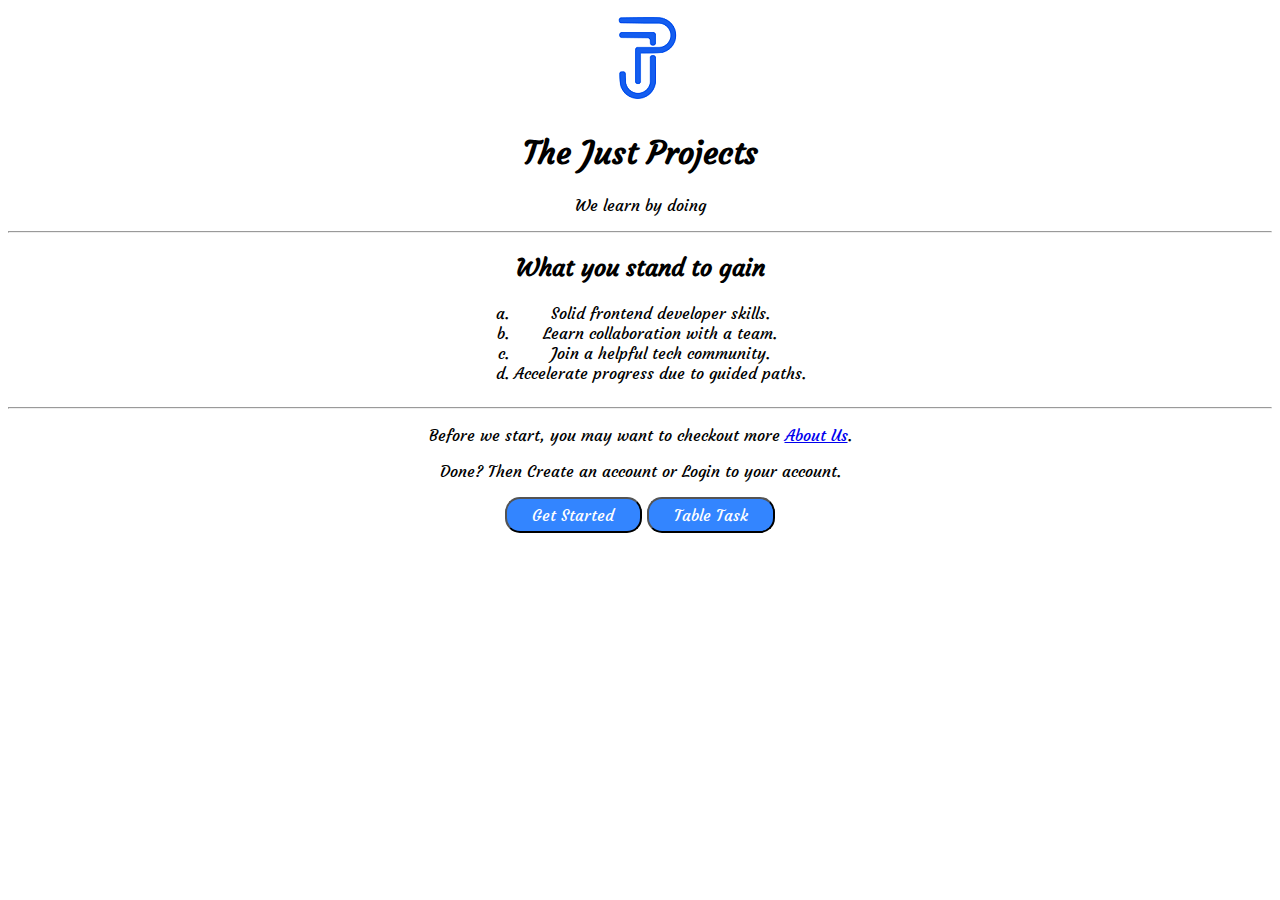
<file: index.html>
<!DOCTYPE html>
<html lang="en">
  <head>
    <meta charset="UTF-8" />
    <meta http-equiv="X-UA-Compatible" content="IE=edge" />
    <meta name="viewport" content="width=device-width, initial-scale=1.0" />
    <title>Document</title>
    <link rel="preconnect" href="https://fonts.googleapis.com" />
    <link rel="preconnect" href="https://fonts.gstatic.com" crossorigin />
    <link
      href="https://fonts.googleapis.com/css2?family=Courgette&display=swap"
      rel="stylesheet"
    />

    <link rel="icon" href="./Images/favicon.jpg" type="image/x-icon" />
    <link rel="stylesheet" href="style.css" />
  </head>

  <body>

    <img src="./Images/tjp.png" alt="The Just Projects" />
    
    <h1>The Just Projects</h1>
    <p>We learn by doing</p>
    
    <hr />

    <div class="container">
      <h2>What you stand to gain</h2>
        <ol class="list" type="a">
          <li>Solid frontend developer skills.</li>
          <li>Learn collaboration with a team.</li>
          <li>Join a helpful tech community.</li>
          <li>Accelerate progress due to guided paths.</li>
        </ol>
    </div>

    <hr />
    <p>
      Before we start, you may want to checkout more
      <a href="./about.html">About Us</a>.
    </p>
    <p>Done? Then Create an account or Login to your account.</p>

    <button>Get Started</button>
    <a href="./table.html">
    <button>Table Task</button>

  </body>
</html>
</file>
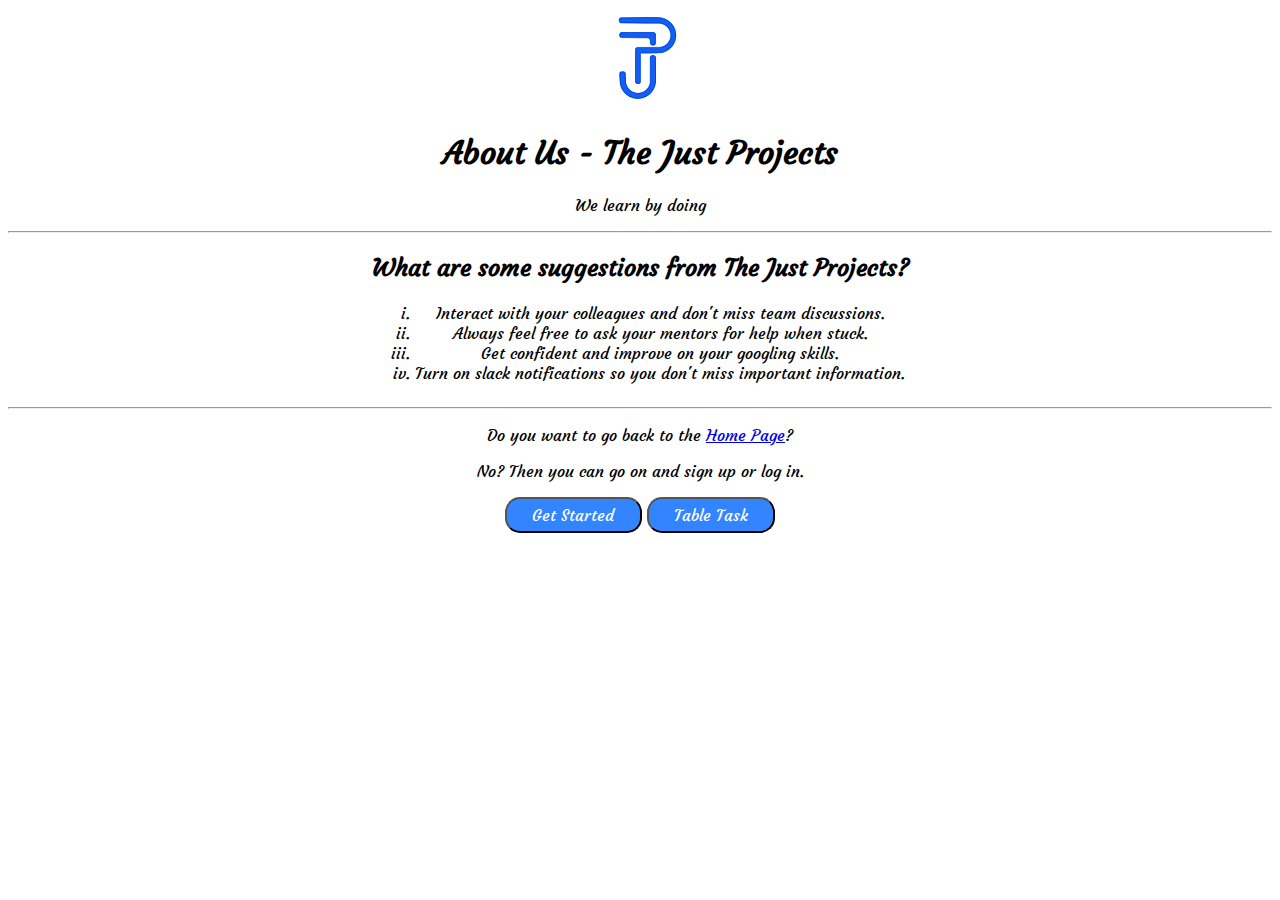
<file: about.html>
<!DOCTYPE html>
<html lang="en">
  <head>
    <meta charset="UTF-8" />
    <meta http-equiv="X-UA-Compatible" content="IE=edge" />
    <meta name="viewport" content="width=device-width, initial-scale=1.0" />
    <title>Document</title>
    <link rel="preconnect" href="https://fonts.googleapis.com" />
    <link rel="preconnect" href="https://fonts.gstatic.com" crossorigin />
    <link
      href="https://fonts.googleapis.com/css2?family=Courgette&display=swap"
      rel="stylesheet"
    />

    <link rel="icon" href="./Images/favicon.jpg" type="image/x-icon" />
    <link rel="stylesheet" href="style.css" />
  </head>

  <body>

    <img src="Images/tjp.png" alt="The Just Projects" />

    <h1>About Us - The Just Projects</h1>
    <p>We learn by doing</p>
    
    <hr />

    <div class="container">
      <h2 class="second">What are some suggestions from The Just Projects?</h2>
        <ol class="list" type="i">
          <li>Interact with your colleagues and don't miss team discussions.</li>
          <li>Always feel free to ask your mentors for help when stuck.</li>
          <li>Get confident and improve on your googling skills.</li>
          <li>
          Turn on slack notifications so you don't miss important information.
          </li>
        </ol>
    </div>

    <hr />

    <p>Do you want to go back to the <a href="./index.html">Home Page</a>?</p>
    <p>No? Then you can go on and sign up or log in.</p>
    
    <button>Get Started</button>
    <a href="./table.html">
    <button>Table Task</button>
  </body>
</html>
</file>
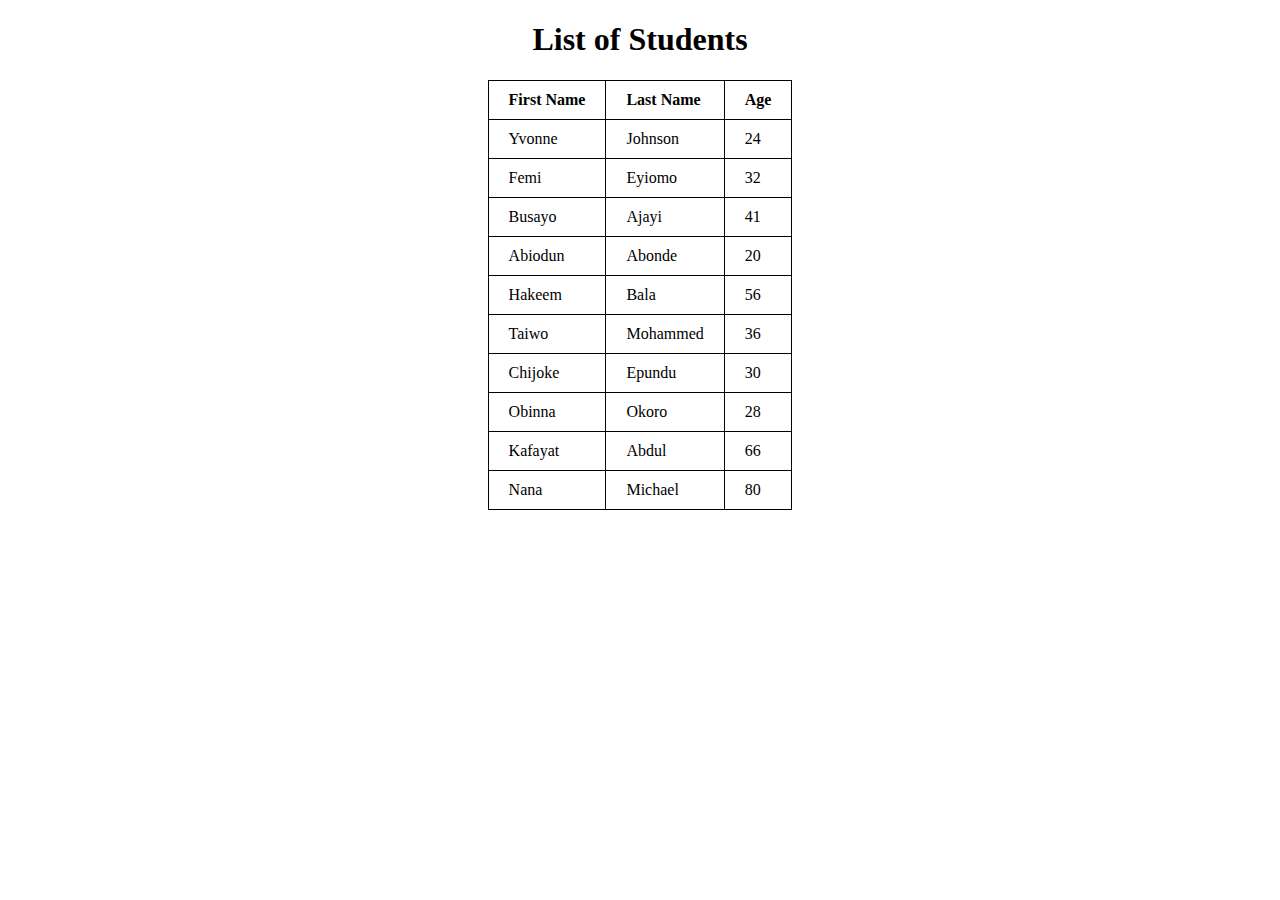
<file: table.html>
<!DOCTYPE html>
<html lang="en">
  <head>
    <meta charset="UTF-8" />
    <meta http-equiv="X-UA-Compatible" content="IE=edge" />
    <meta name="viewport" content="width=device-width, initial-scale=1.0" />
    <title>Document</title>

    <link rel="icon" href="./Images/favicon.jpg" type="image/x-icon" />
    <link rel="stylesheet" href="table.css" />
  </head>
  <body>
    <h1>List of Students</h1>

    <div class="table-container">
      <table class="center">
        <thead>
          <tr>
            <th>First Name</th>
            <th>Last Name</th>
            <th>Age</th>
          </tr>
        </thead>

        <tbody>
          <tr>
            <td>Yvonne</td>
            <td>Johnson</td>
            <td>24</td>
          </tr>

          <tr>
            <td>Femi</td>
            <td>Eyiomo</td>
            <td>32</td>
          </tr>

          <tr>
            <td>Busayo</td>
            <td>Ajayi</td>
            <td>41</td>
          </tr>

          <tr>
            <td>Abiodun</td>
            <td>Abonde</td>
            <td>20</td>
          </tr>

          <tr>
            <td>Hakeem</td>
            <td>Bala</td>
            <td>56</td>
          </tr>

          <tr>
            <td>Taiwo</td>
            <td>Mohammed</td>
            <td>36</td>
          </tr>

          <tr>
            <td>Chijoke</td>
            <td>Epundu</td>
            <td>30</td>
          </tr>

          <tr>
            <td>Obinna</td>
            <td>Okoro</td>
            <td>28</td>
          </tr>

          <tr>
            <td>Kafayat</td>
            <td>Abdul</td>
            <td>66</td>
          </tr>

          <tr>
            <td>Nana</td>
            <td>Michael</td>
            <td>80</td>
          </tr>
        </tbody>
      </table>
    </div>
  </body>
</html>
</file>
<file: style.css>
* {
    font-family: "Courgette", cursive;
    text-align: center;
}

div.container {
    text-align: center;
    
}

h1.second {
    margin: 0px;
    padding: 0px;
    border: 0;
}

ol.list {
    display: inline-block;
    text-align: center;
    margin-top: auto;
    padding: auto;
}

button {
    background-color: #3385ff;
    color: white;
    font-size: 16px;
    border-radius: 15px;
    text-decoration: none;
    cursor: pointer;
    padding: .5% 2%;
}
</file>
<file: table.css>
h1 {
    text-align: center;
}

table {
    border-collapse: collapse;
    border: 1px solid #000;
    border-spacing: 5px;
}

th,
td {
    border: 1px solid #000;
    text-align: left;
    padding: 10px 20px;
    vertical-align: middle;
}

table.center {
    margin-left: auto;
    margin-right: auto;
}
</file>
